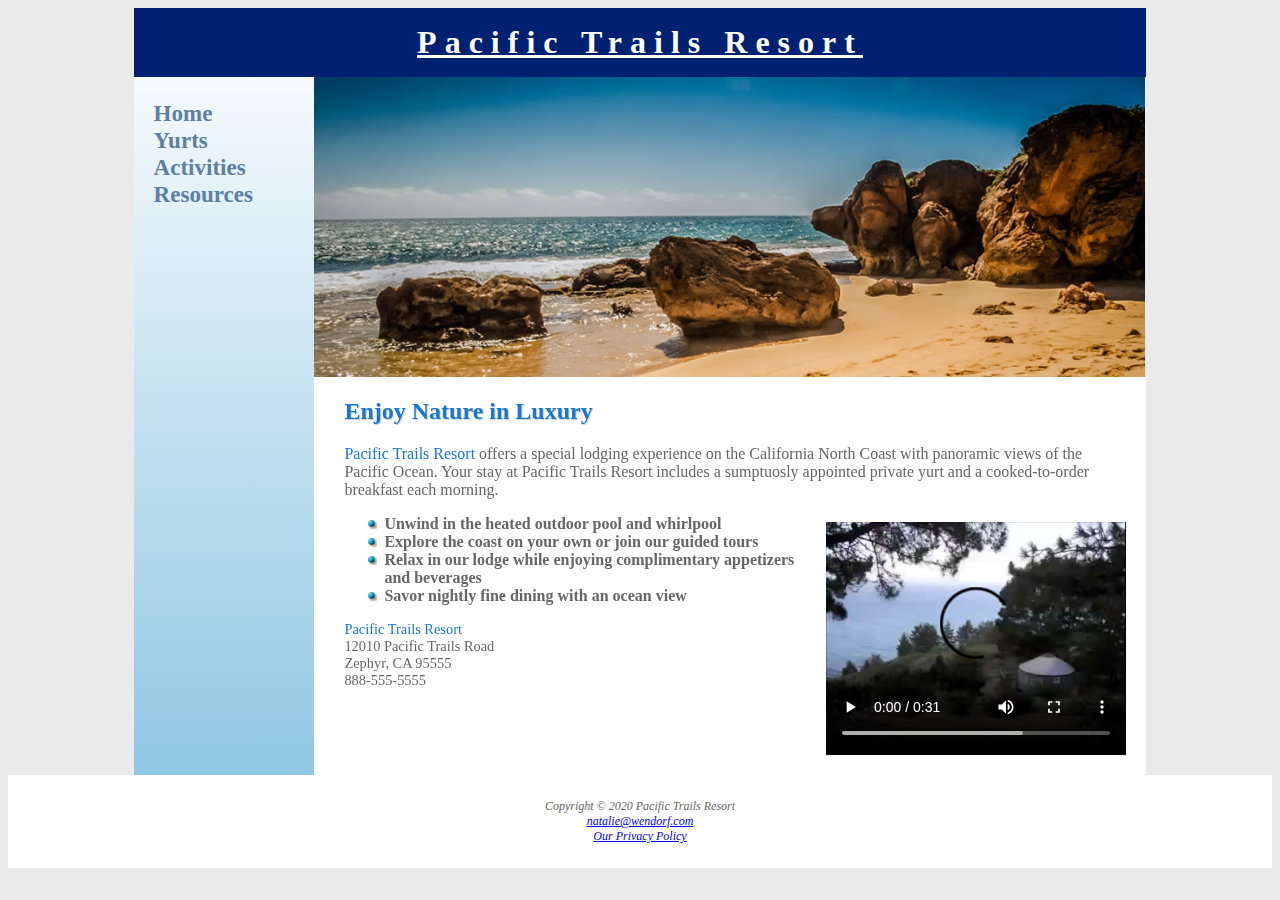
<file: index.html>
<!DOCTYPE html>
<html lang="en">
<head>
    <meta charset="UTF-8">
    <title> Pacific Trails Resort</title>
    <link rel="stylesheet" href="pacific.css">
    <meta name="viewport" content="width=device-width,initial-scale=1.0">
    <meta tag="description" content="Explore the Califonia North Coast at Pacific Trails Resort. Various activities include hiking, kayaking, and birdwatching. Staying in a yurt creates a special experience.">
</head>
<body>
<div id="wrapper">
<header>
    <h1><a href="index.html">Pacific Trails Resort</a></h1>
</header>
<nav>
    <ul>
    <li><a href="index.html">Home</a></li>
    <li><a href="yurts.html">Yurts</a></li>
    <li><a href="activities.html">Activities</a></li>
    <li><a href="reservations.html">Resources</a></li>
    </ul>
</nav>
<div id="homehero">
</div>
<main>
    <h2>Enjoy Nature in Luxury</h2>
    <p><span class="resort">Pacific Trails Resort</span> offers a special lodging experience on the California North Coast with panoramic views of the Pacific Ocean. Your stay at Pacific Trails Resort includes a sumptuosly appointed private yurt and a cooked-to-order breakfast each morning.</p>
    <video controls="controls" width="320 px" height="240 px">
        <source src="PacificTrailsResort.mp4" type="video/mp4">
        <source src="PacificTrailsResort.ogv" type="video/ogg">
        <source src="pacifictrailsresort.jpg" type="photo/jpg">
        <source src="pacifictrailsresort.swf" type="video/swf">
    </video>
    <ul>
        <li>Unwind in the heated outdoor pool and whirlpool</li>
        <li>Explore the coast on your own or join our guided tours</li>
        <li>Relax in our lodge while enjoying complimentary appetizers and beverages</li>
        <li>Savor nightly fine dining with an ocean view</li></ul>
    <div id="contact">
    <span class="resort">Pacific Trails Resort</span><br>
    12010 Pacific Trails Road<br>
    Zephyr, CA 95555<br>
    888-555-5555
    </div>
</main>
</div>
</body>
<footer>
  Copyright &copy; 2020 Pacific Trails Resort <br>
    <a href="mailto:natalie@wendorf.com">natalie@wendorf.com</a> <br>
    <a href="privacy.html">Our Privacy Policy</a>
</footer>
</html>
</file>
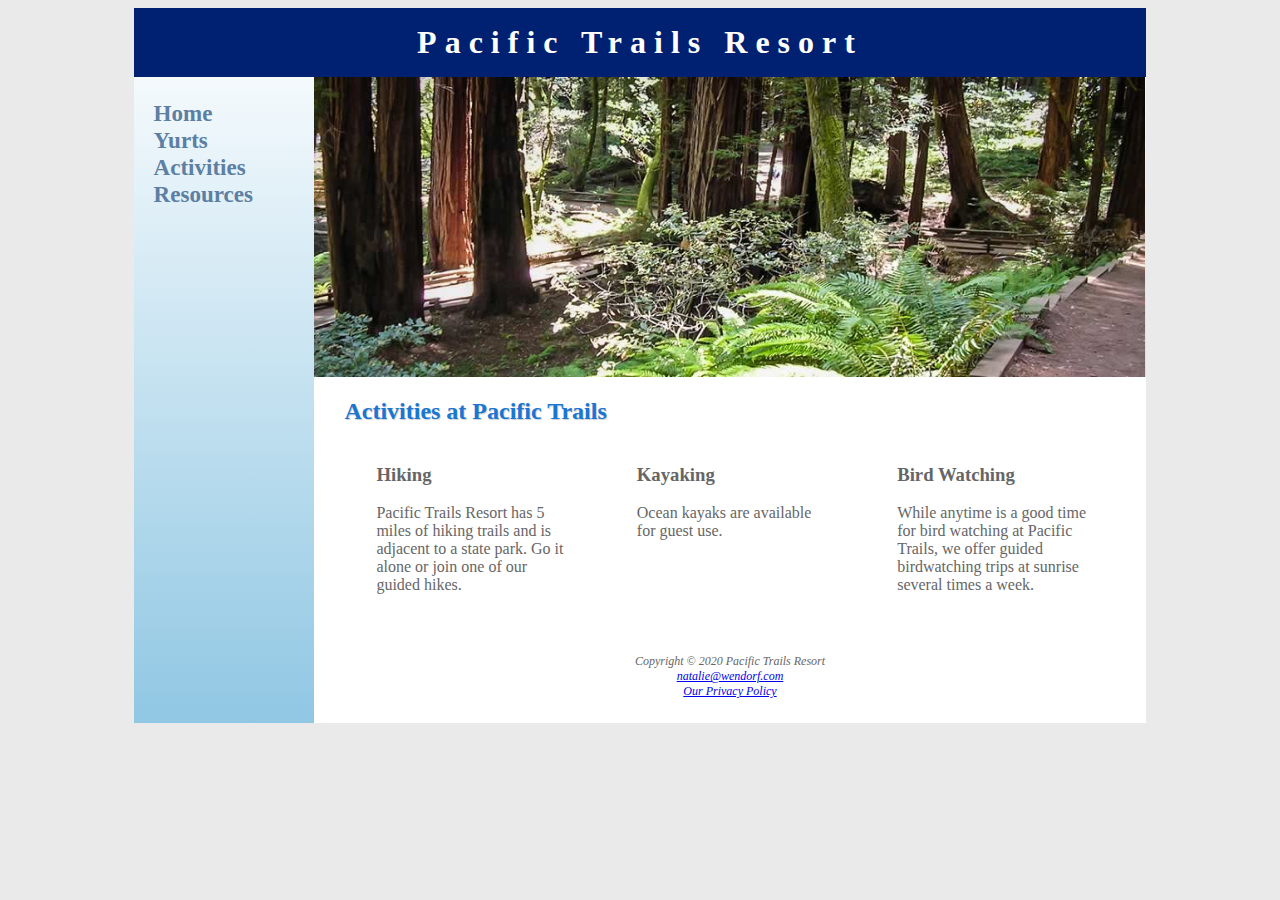
<file: activities.html>
<!DOCTYPE html>
<html lang="en">
<head>
    <meta charset="UTF-8">
    <title> Pacific Trails Resort :: Activities</title>
    <link rel="stylesheet" href="pacific.css">
    <meta name="viewport" content="width=device-width,initial-scale=1.0">
</head>
<body class="content">
<div id="wrapper">
<header>
    <h1>Pacific Trails Resort</h1>
</header>
<nav>
    <ul>
        <li><a href="index.html">Home</a></li>
        <li><a href="yurts.html">Yurts</a></li>
        <li><a href="activities.html">Activities</a></li>
        <li><a href="reservations.html">Resources</a></li>
    </ul>
</nav>
<div id="trailhero">
</div>
<main>
    <h2>Activities at Pacific Trails</h2>
    <section>
    <h3>Hiking</h3>
    <p>Pacific Trails Resort has 5 miles of hiking trails and is adjacent to a state park. Go it alone or join one of our guided hikes.</p>
    </section>
    <section>
    <h3>Kayaking</h3>
    <p>Ocean kayaks are available for guest use.</p>
    </section>
    <section>
    <h3>Bird Watching</h3>
    <p>While anytime is a good time for bird watching at Pacific Trails, we offer guided birdwatching trips at sunrise several times a week.</p>
    </section>
</main>
<footer>
    Copyright &copy; 2020 Pacific Trails Resort <br>
    <a href="mailto:natalie@wendorf.com">natalie@wendorf.com</a> <br>
    <a href="privacy.html">Our Privacy Policy</a>
</footer>
</div>
</body>
</html>
</file>
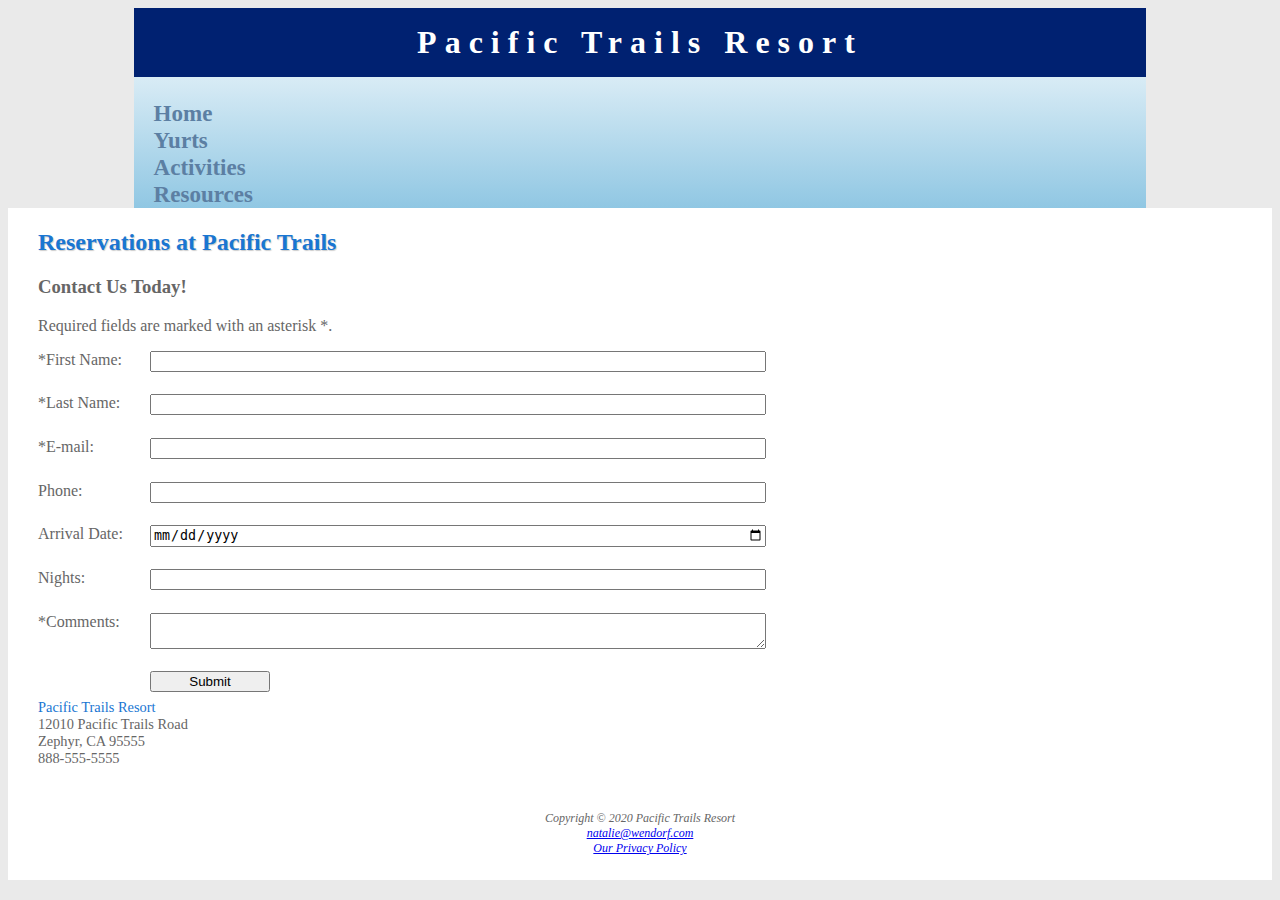
<file: reservations.html>
<!DOCTYPE html>
<html lang="en">
<head>
    <meta charset="UTF-8">
    <title> Pacific Trails Resort :: Reservations</title>
    <link rel="stylesheet" href="pacific.css">
    <meta name="viewport" content="width=device-width,initial-scale=1.0">
</head>
<body></body>
<div id="wrapper">
<header>
    <h1>Pacific Trails Resort</h1>
</header>
<nav>
    <ul>
    <li><a href="index.html">Home</a></li>
    <li><a href="yurts.html">Yurts</a></li>
    <li><a href="activities.html">Activities</a></li>
    <li><a href="reservations.html">Resources</a></li>
    </ul>
</nav>
</div>
<main>
    <h2>Reservations at Pacific Trails</h2>
    <h3>Contact Us Today!</h3>
    <p>Required fields are marked with an asterisk *.</p>
    <form name="order" method="post" id="order" action="https://webdevbasics.net/scripts/pacific.php">
        <label for="myFName">*First Name:</label>
        <input type="text" name="myFName" id="myFName">
        <label for="myLname">*Last Name:</label>
        <input type="text" name="myLname" id="myLname">
        <label for="myEmail">*E-mail:</label>
        <input type="email" name="myEmail" id="myEmail">
        <label for="myPhone">Phone:</label>
        <input type="tel" name="myPhone" id="myPhone" maxlength="12">
        <label for="myArrival">Arrival Date:</label>
        <input type="date" name="myArrival" id="myArrival">
        <label for="myNights">Nights:</label>
        <input type="number" name="myNights" id="myNights" min="1" max="14">
        <label for="myComments">*Comments:</label>
        <textarea name="myComments" id="myComments" rows="2" cols="30"></textarea>
        <input type="submit" value="Submit">
    </form>
    <div id="contact">
    <span class="resort">Pacific Trails Resort</span><br>
    12010 Pacific Trails Road<br>
    Zephyr, CA 95555<br>
    888-555-5555
    </div>
</main>
</div>
</body>
<footer>
  Copyright &copy; 2020 Pacific Trails Resort <br>
    <a href="mailto:natalie@wendorf.com">natalie@wendorf.com</a> <br>
    <a href="privacy.html">Our Privacy Policy</a>
</footer>
</html>
</file>
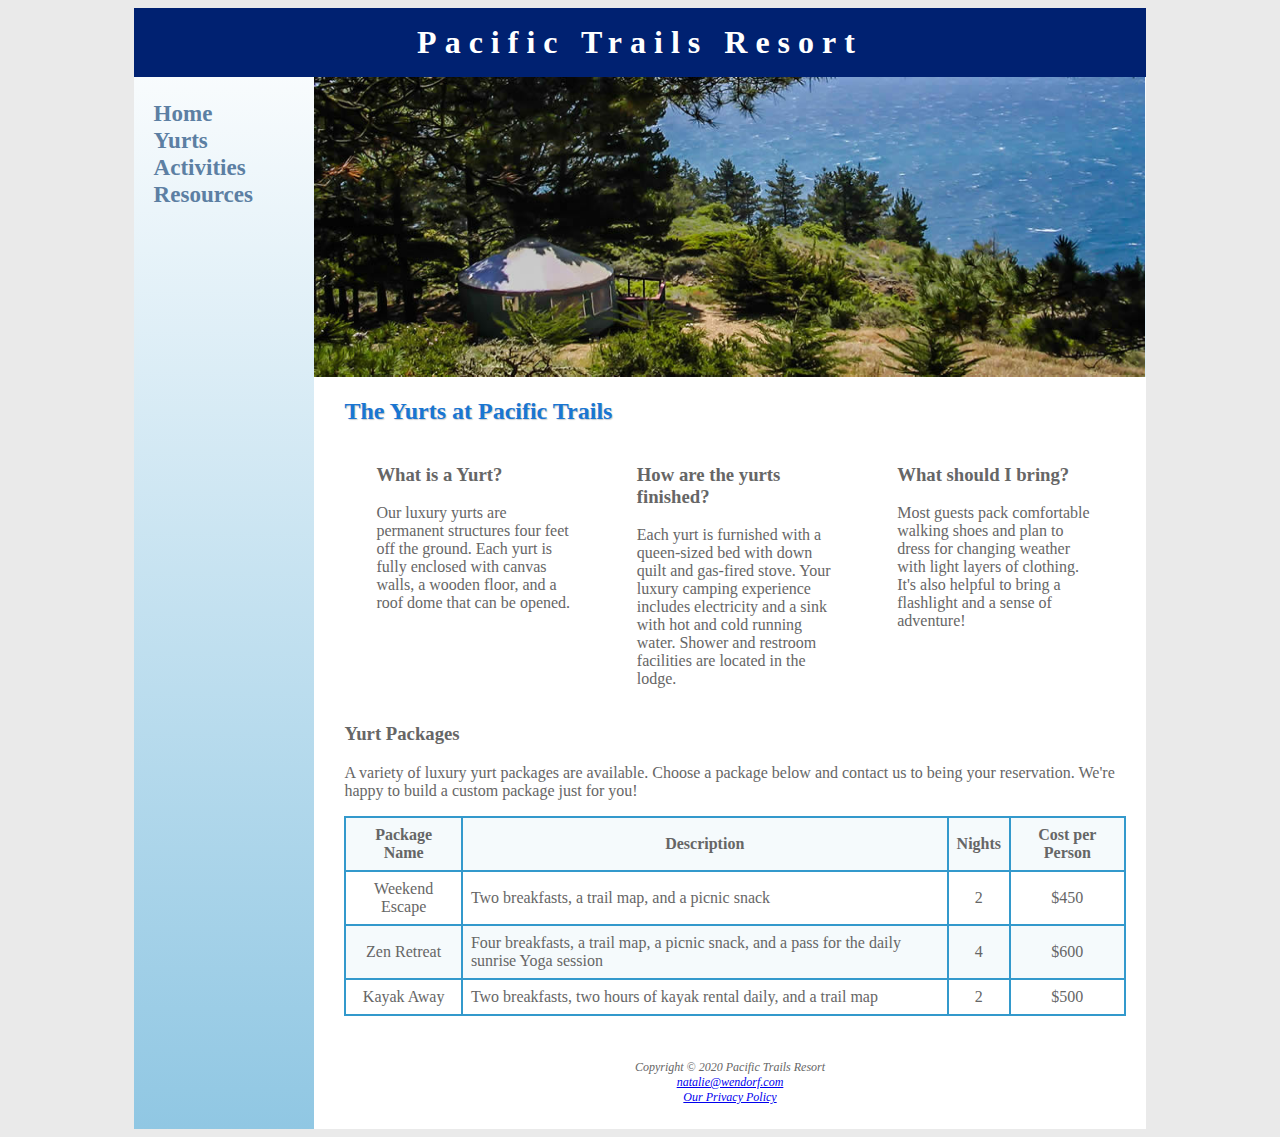
<file: yurts.html>
<!DOCTYPE html>
<html lang="en">
<head>
    <meta charset="UTF-8">
    <title> Pacific Trails Resort :: Yurts</title>
    <link rel="stylesheet" href="pacific.css">
    <meta name="viewport" content="width=device-width,initial-scale=1.0">
    <meta tag="description" content="Explore the Califonia North Coast at Pacific Trails Resort. Various activities include hiking, kayaking, and birdwatching. Staying in a yurt creates a special experience.">
</head>
<body class="content">
<div id="wrapper">
<header>
    <h1>Pacific Trails Resort</h1>
</header>
<nav>
    <ul>
        <li><a href="index.html">Home</a></li>
        <li><a href="yurts.html">Yurts</a></li>
        <li><a href="activities.html">Activities</a></li>
        <li><a href="reservations.html">Resources</a></li>
    </ul>
</nav>
<div id="yurthero">
</div>
<main>
    <h2>The Yurts at Pacific Trails</h2>
    <section>
        <h3><strong>What is a Yurt?</strong></h3>
        <p>Our luxury yurts are permanent structures four feet off the ground. Each yurt is fully enclosed with canvas walls, a wooden floor, and a roof dome that can be opened.</p>
    </section>
    <section>
    <h3><strong>How are the yurts finished?</strong></h3>
        <p>Each yurt is furnished with a queen-sized bed with down quilt and gas-fired stove. Your luxury camping experience includes electricity and a sink with hot and cold running water. Shower and restroom facilities are located in the lodge.</p>
    </section>
    <section>
    <h3><strong>What should I bring?</strong></h3>
        <p>Most guests pack comfortable walking shoes and plan to dress for changing weather with light layers of clothing. It's also helpful to bring a flashlight and a sense of adventure!</p>
    </section>
    <div id="special">
        <h3>Yurt Packages</h3>
        <p>A variety of luxury yurt packages are available. Choose a package below and contact us to being your reservation. We're happy to build a custom package just for you!</p>
        <table>
            <tr>
                <th>Package Name</th>
                <th>Description</th>
                <th>Nights</th>
                <th>Cost per Person</th>
            </tr>
            <tr>
                <td>Weekend Escape</td>
                <td class="text">Two breakfasts, a trail map, and a picnic snack</td>
                <td>2</td>
                <td>$450</td>
            </tr>
            <tr>
                <td>Zen Retreat</td>
                <td class="text">Four breakfasts, a trail map, a picnic snack, and a pass for the daily sunrise Yoga session</td>
                <td>4</td>
                <td>$600</td>
            </tr>
            <tr>
                <td>Kayak Away</td>
                <td class="text">Two breakfasts, two hours of kayak rental daily, and a trail map</td>
                <td>2</td>
                <td>$500</td>
            </tr>
        </table>
    </div>
</main>
<footer>
    Copyright &copy; 2020 Pacific Trails Resort <br>
    <a href="mailto:natalie@wendorf.com">natalie@wendorf.com</a> <br>
    <a href="privacy.html">Our Privacy Policy</a>
</footer>
</div>
</body>
</html>
</file>
<file: pacific.css>
#wrapper
    {
    background-color: #90C7E3;
    background-image: linear-gradient(to bottom, #FFFFFF, #90C7E3);}
body
    {color: #666666;
    background-color: #EAEAEA;
    }
    p {font-family: Arial, Helvetica, SansSerif;}
header
    {color: #FFFFFF;
    background-color: #002171;
    text-align: center;
    list-style-type: none;}
header a:link
    {color: #FFFFFF}
header a:visited
    {color: #FFFFFF}
header a:hover
    {color: #90C7E3}
nav
    {padding: 0;
    font-size: 120%;
    text-align: center;}
  nav li {font-weight: bold;
    border-bottom: 1px solid darkblue}
   nav a {text-decoration: none}
nav ul
    {list-style-type: none;
    margin: 0;
    padding-left: 0;
    font-size: 1.2em;}
nav a:link
    {color: #5C7FA3}
nav a:visited
    {color: #344873}
nav a:hover
    {color: #A52A2A;
    transition: color ease-in 3s;}
#homehero
    {height: 300px;
    background-image: url(coast2.jpg);
    background-size: 100% 100%;
    background-repeat: no-repeat;
    }
#yurthero
    {height: 300px;
    background-image: url("yurt.jpg");
    background-size: 100% 100%;
    background-repeat: no-repeat;
    }
#trailhero
    {height: 300px;
    background-image: url("trail.jpg");
    background-size: 100% 100%;
    background-repeat: no-repeat;
    }
main
    {padding-top: 1px;
    padding-right: 20px;
    padding-bottom: 20px;
    padding-left: 30px;
    display: block;
    background-color: #FFFFFF;
    overflow: auto;}
h2
    {color: #1976D2;
    text-shadow: 1px 1px 1px #CCCCCC;}
p {font-family: Georgia, Times New Roman, Serif}
dt
    {color: #002171}
.resort
    {color: #1976D2}
    li {font-weight: bold}
h1
    {margin-bottom: 0;
    margin-top: 0;
    letter-spacing: 0.25em;
    padding-top: 0.5em;
    padding-bottom: 0.5em;}
    p {font-family: Georgia, Times New Roman, Serif}
h3
    p {font-family: Georgia, Times New Roman, Serif}
main ul
    {list-style-image: url(marker.gif)}
#contact
    {font-size: 90%}
footer
    {font-size: 75%;
    font-style:italic;
    text-align: center;
    font-family: Georgia, Times New Roman, Serif;
    padding: 2em;
    background-color: #FFFFFF;}
*{box-sizing: border-box;}
table
    {border: 2px solid #3399CC;
    border-collapse: collapse;}
td, th
    {padding: 0.5em;
    border: 2px solid #3399CC;}
td
    {text-align: center;}
.text
    {text-align: left;}
tr:nth-of-type(odd)
    {background-color: #F5FAFC;}
form
    {display: flex;
    flex-flow: column nowrap;}
input, textarea
    {margin-bottom: .5em}
video , embed {float: right; padding-left: 20px;}
@media only screen and (min-width: 600px) {
    nav ul {display: flex;
        flex-direction: row;
        flex-wrap: nowrap;
        justify-content: space-around;}
    nav li {border-bottom: none}
    section {padding-left: 2em;
            padding-right: 2em;}
    form {width: 60%;
        display: grid;
        grid-gap: 1em;
        grid-template-columns: 6em 1fr;
        grid-template-rows: auto;}
    input[type=submit]
        {grid-column: 2 / 2;
        width: 9em;}
}
.content main { display: grid;
                grid-template-rows: auto;
                grid-template-columns: 1fr 1fr 1fr;}
h2  {grid-row: 1 / 2; grid-column: 1 / 5;}
section {grid-row: 2 / 3; grid-column: auto;}
#special {grid-row: auto; grid-column: 1 / 5;}
footer {grid-row: auto; grid-column: 1 / 5;}
@media only screen and (min-width: 1024px) {
    nav ul {display: flex;
        flex-flow: column;
            padding-top: 1em;}
    nav {text-align: left;
        padding-left: 1em;}
    #wrapper {margin: auto;
            width: 80%;
            border: darkblue;
            box-shadow: darkblue;
        display: grid;
            grid-template-columns: 180px auto;
            grid-template-rows: auto }
   header {grid-row: 1 / 2;
       grid-column: 1 / 3}
    nav {grid-row: 2 / 5;
        grid-column: 1 / 2}
    div {grid-row: 2 / 3;
        grid-column: 2 / 3}
    main {grid-row: 3 / 4;
        grid-column: 2 / 3}
    footer {grid-row: 4 / 5;
        grid-column: 2 / 3} }
</file>
